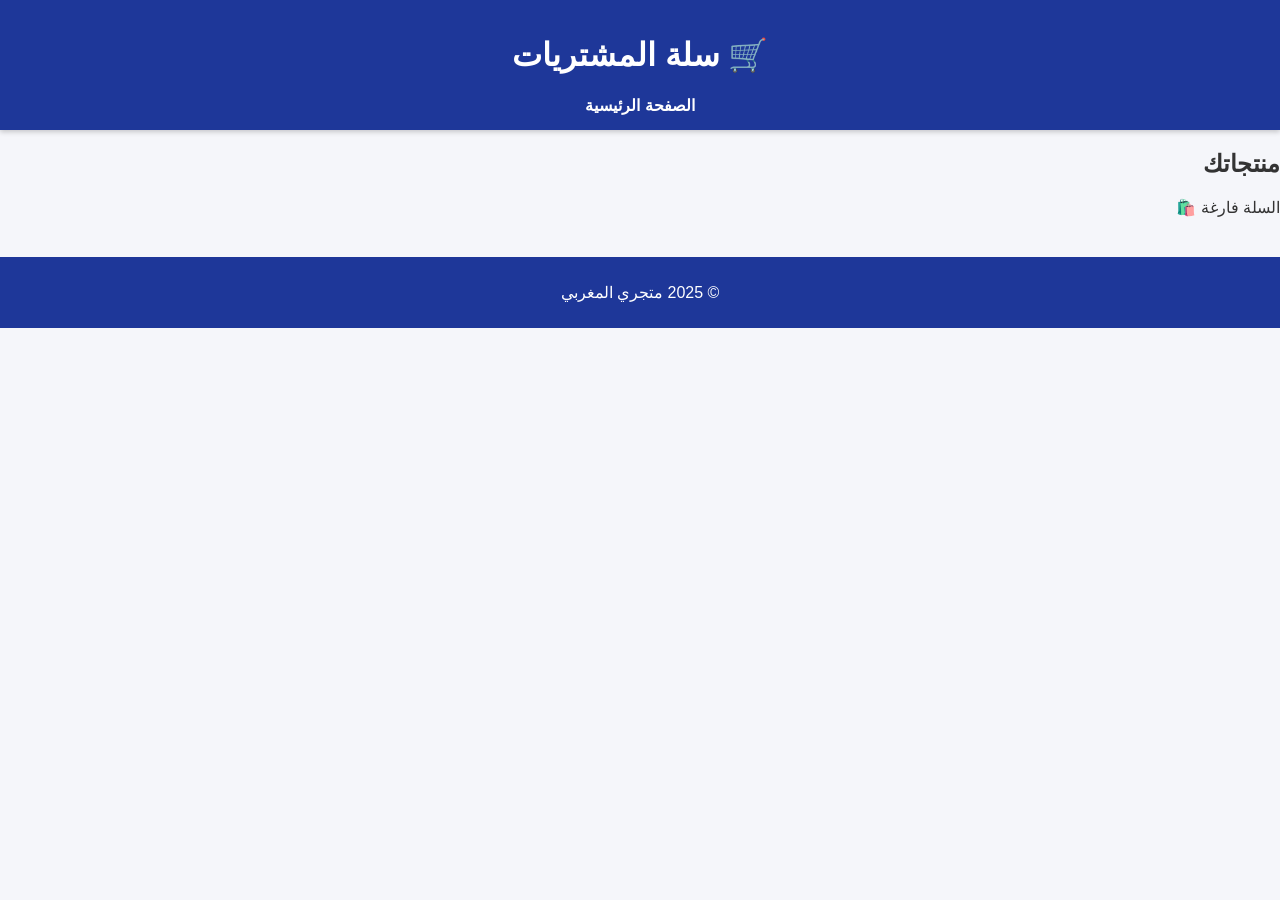
<file: cart.html>
<!DOCTYPE html>
<html lang="ar">
<head>
  <meta charset="UTF-8">
  <meta name="viewport" content="width=device-width, initial-scale=1.0">
  <title>سلة المشتريات</title>
  <link rel="stylesheet" href="style.css">
</head>
<body>
  <header>
      <h1>🛒 سلة المشتريات</h1>
      <nav>
          <a href="index.html">الصفحة الرئيسية</a>
      </nav>
  </header>

  <section class="cart">
      <h2>منتجاتك</h2>
      <div id="cartItems"></div>
      <button id="checkoutBtn">إتمام الطلب ✅</button>
  </section>

  <footer>
      <p>© 2025 متجري المغربي</p>
  </footer>

  <script>
      const cartContainer = document.getElementById('cartItems');
      const checkoutBtn = document.getElementById('checkoutBtn');

      let cart = JSON.parse(localStorage.getItem('cart')) || [];

      function displayCart() {
          cartContainer.innerHTML = '';

          if (cart.length === 0) {
              cartContainer.innerHTML = '<p>السلة فارغة 🛍️</p>';
              checkoutBtn.style.display = 'none';
              return;
          }

          cart.forEach(item => {
              const div = document.createElement('div');
              div.classList.add('cart-item');
              div.innerHTML = `<p>${item}</p>`;
              cartContainer.appendChild(div);
          });

          checkoutBtn.style.display = 'block';
      }

      checkoutBtn.addEventListener('click', () => {
          alert('شكرًا لثقتك! سيتم التواصل معك لتأكيد الطلب 📦');
          localStorage.removeItem('cart');
          cart = [];
          displayCart();
      });

      displayCart();
  </script>
</body>
</html>
</file>
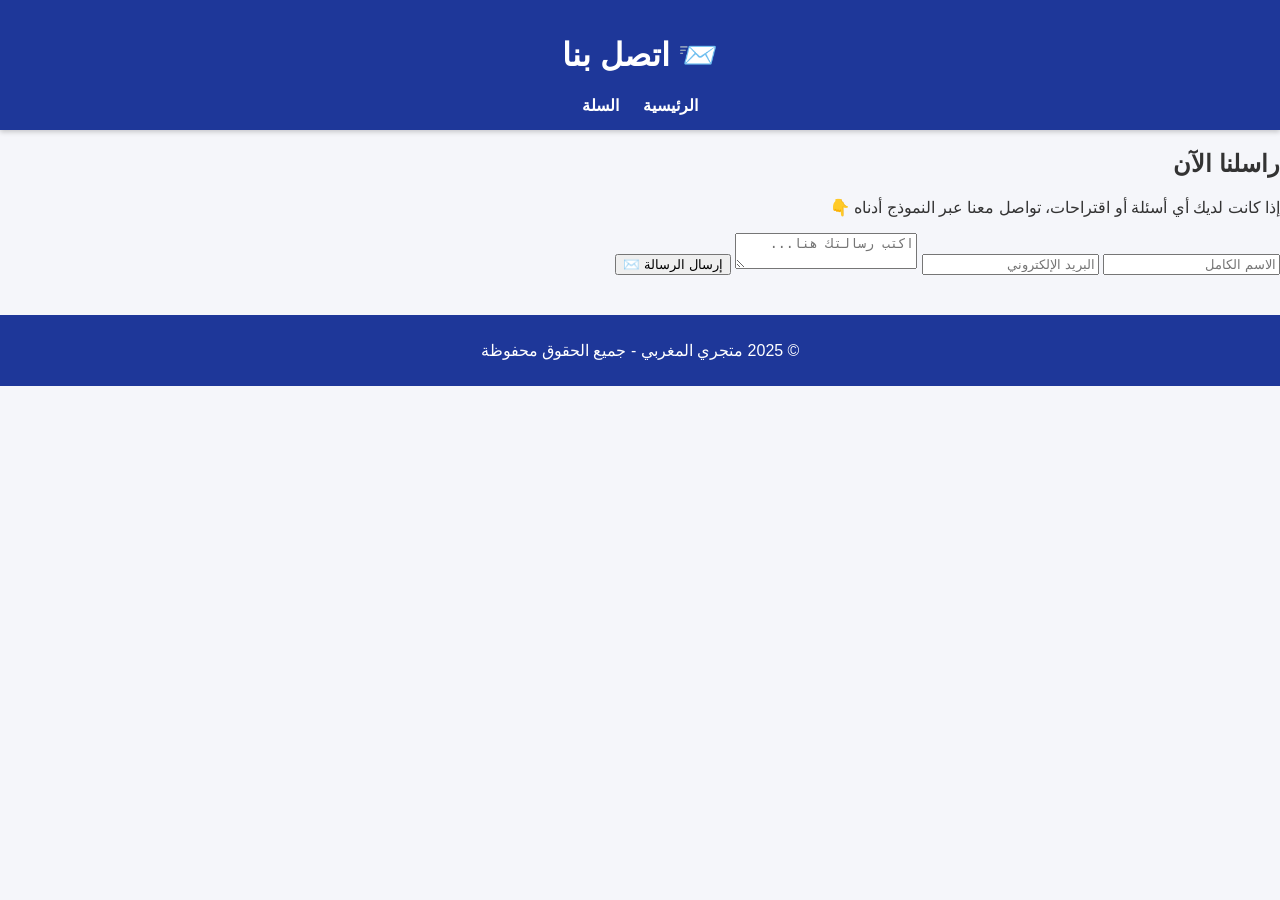
<file: contact.html>
<!DOCTYPE html>
<html lang="ar">
<head>
  <meta charset="UTF-8">
  <meta name="viewport" content="width=device-width, initial-scale=1.0">
  <title>اتصل بنا</title>
  <link rel="stylesheet" href="style.css">
</head>
<body>
  <header>
      <h1>📨 اتصل بنا</h1>
      <nav>
          <a href="index.html">الرئيسية</a>
          <a href="cart.html">السلة</a>
      </nav>
  </header>

  <section class="contact">
      <h2>راسلنا الآن</h2>
      <p>إذا كانت لديك أي أسئلة أو اقتراحات، تواصل معنا عبر النموذج أدناه 👇</p>

      <form id="contactForm">
          <input type="text" id="name" placeholder="الاسم الكامل" required>
          <input type="email" id="email" placeholder="البريد الإلكتروني" required>
          <textarea id="message" placeholder="اكتب رسالتك هنا..." required></textarea>
          <button type="submit">إرسال الرسالة ✉️</button>
      </form>

      <p id="confirmation" style="display:none; color:green; margin-top:15px;">
          ✅ تم إرسال رسالتك بنجاح! شكراً لتواصلك معنا.
      </p>
  </section>

  <footer>
      <p>© 2025 متجري المغربي - جميع الحقوق محفوظة</p>
  </footer>

  <script>
      const form = document.getElementById('contactForm');
      const confirmation = document.getElementById('confirmation');

      form.addEventListener('submit', function(e) {
          e.preventDefault(); // منع تحديث الصفحة
          confirmation.style.display = 'block';
          form.reset();
      });
  </script>
</body>
</html>
</file>
<file: style.css>
body {
    font-family: "Cairo", sans-serif;
    background-color: #f5f6fa;
    margin: 0;
    direction: rtl;
    color: #333;
}

header {
    background-color: #1e3799;
    color: white;
    padding: 15px 0;
    text-align: center;
    box-shadow: 0 2px 5px rgba(0,0,0,0.2);
}

nav a {
    color: white;
    margin: 0 10px;
    text-decoration: none;
    font-weight: bold;
}

.hero {
    background: linear-gradient(to right, #4a69bd, #6a89cc);
    color: white;
    text-align: center;
    padding: 60px 20px;
}

.hero button {
    background-color: white;
    color: #1e3799;
    border: none;
    padding: 10px 20px;
    border-radius: 10px;
    cursor: pointer;
    font-weight: bold;
}

.products {
    padding: 40px 20px;
    text-align: center;
}

.product-list {
    display: flex;
    justify-content: center;
    flex-wrap: wrap;
    gap: 20px;
}

.product {
    background-color: white;
    border-radius: 15px;
    box-shadow: 0 2px 8px rgba(0,0,0,0.1);
    width: 220px;
    padding: 15px;
    transition: 0.3s;
}

.product:hover {
    transform: scale(1.05);
}

.product img {
    width: 100%;
    border-radius: 10px;
}

.product button {
    background-color: #1e3799;
    color: white;
    border: none;
    padding: 8px 15px;
    border-radius: 8px;
    cursor: pointer;
    font-size: 14px;
}

footer {
    background-color: #1e3799;
    color: white;
    text-align: center;
    padding: 10px 0;
    margin-top: 40px;
.cart {
    padding: 30px;
    text-align: center;
}

.cart-item {
    background: white;
    margin: 10px auto;
    width: 80%;
    max-width: 400px;
    border-radius: 10px;
    box-shadow: 0 2px 5px rgba(0,0,0,0.1);
    padding: 15px;
}

.cart-btn {
    background-color: #f39c12;
    color: white;
    border: none;
    padding: 8px 15px;
    border-radius: 8px;
    cursor: pointer;
    margin-top: 10px;
    font-weight: bold;
}.contact {
    text-align: center;
    padding: 40px 20px;
}

.contact form {
    display: flex;
    flex-direction: column;
    align-items: center;
    gap: 15px;
    margin-top: 20px;
}

.contact input, .contact textarea {
    width: 80%;
    max-width: 400px;
    padding: 10px;
    border-radius: 10px;
    border: 1px solid #ccc;
    font-size: 16px;
}

.contact button {
    background-color: #1e3799;
    color: white;
    border: none;
    padding: 10px 20px;
    border-radius: 10px;
    cursor: pointer;
    font-weight: bold;
}
</file>
